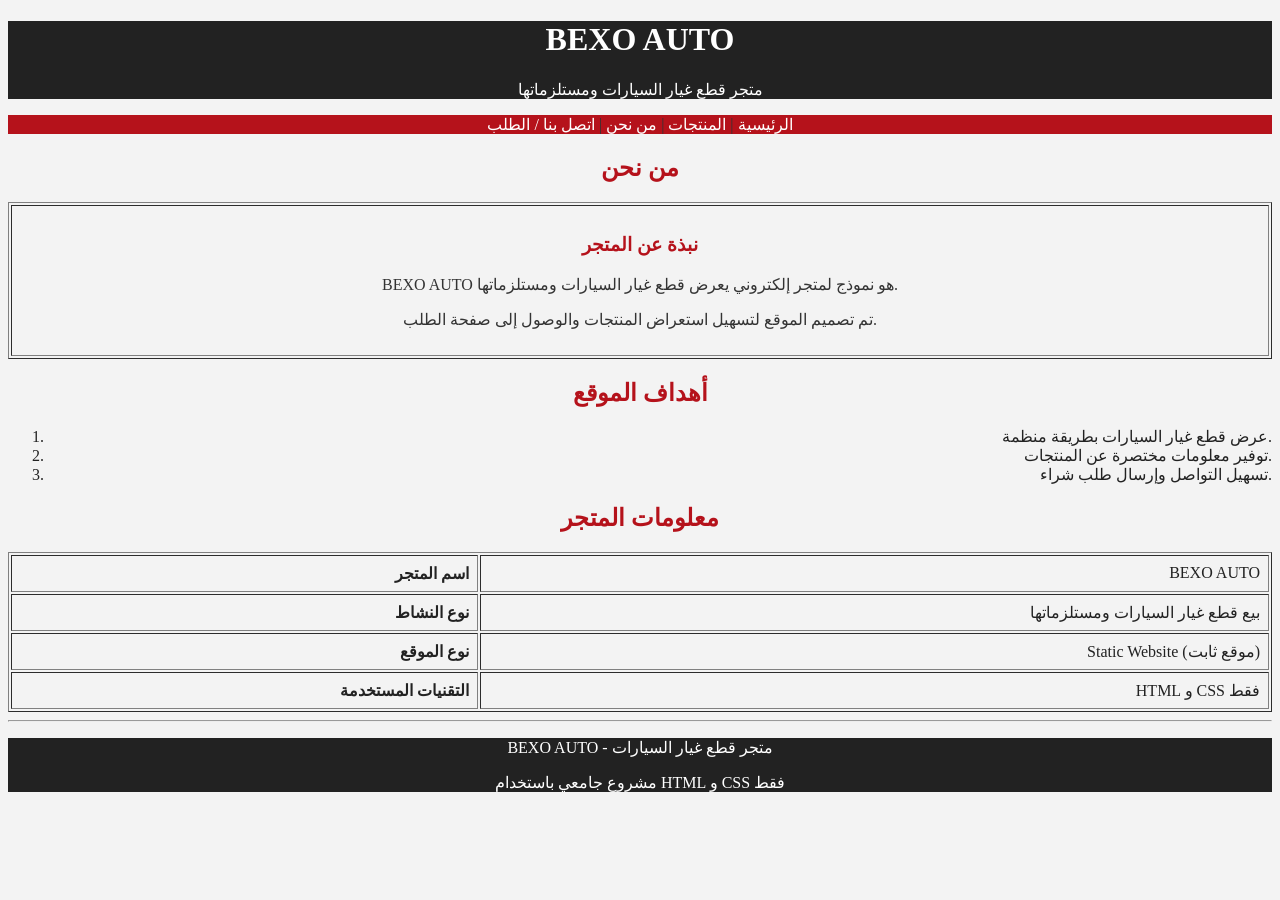
<file: about.html>
<!DOCTYPE html>
<html lang="ar">
<head>
    <meta charset="UTF-8">
    <title>BEXO AUTO | من نحن</title>
    <link rel="stylesheet" href="style.css">
</head>
<body>
<div class="header">
    <h1 style="color:white;">BEXO AUTO</h1>
    <p style="color:white;">متجر قطع غيار السيارات ومستلزماتها</p>
</div>
<div class="nav">
    <p>
        <a href="index.html">الرئيسية</a> |
        <a href="products.html">المنتجات</a> |
        <a href="about.html">من نحن</a> |
        <a href="contact.html">اتصل بنا / الطلب</a>
    </p>
</div>

<h2 class="section-title">من نحن</h2>
<table border="1" width="100%" cellpadding="10">
    <tr>
        <td align="center">
            <h3>نبذة عن المتجر</h3>
            <p> BEXO AUTO هو نموذج لمتجر إلكتروني يعرض قطع غيار السيارات ومستلزماتها.</p>
            <p>تم تصميم الموقع لتسهيل استعراض المنتجات والوصول إلى صفحة الطلب.</p>
        </td>
    </tr>
</table>

<h2 class="section-title">أهداف الموقع</h2>
<ol>
    <li>عرض قطع غيار السيارات بطريقة منظمة.</li>
    <li>توفير معلومات مختصرة عن المنتجات.</li>
    <li>تسهيل التواصل وإرسال طلب شراء.</li>
</ol>

<h2 class="section-title">معلومات المتجر</h2>
<table border="1" width="100%" cellpadding="8">
    <tr><th>اسم المتجر</th><td>BEXO AUTO</td></tr>
    <tr><th>نوع النشاط</th><td>بيع قطع غيار السيارات ومستلزماتها</td></tr>
    <tr><th>نوع الموقع</th><td>Static Website (موقع ثابت)</td></tr>
    <tr><th>التقنيات المستخدمة</th><td>HTML و CSS فقط</td></tr>
</table>
<hr>
<div class="footer">
    <p style="color:white;">BEXO AUTO - متجر قطع غيار السيارات</p>
    <p style="color:white;">مشروع جامعي باستخدام HTML و CSS فقط</p>
</div>

</body>
</html>
</file>
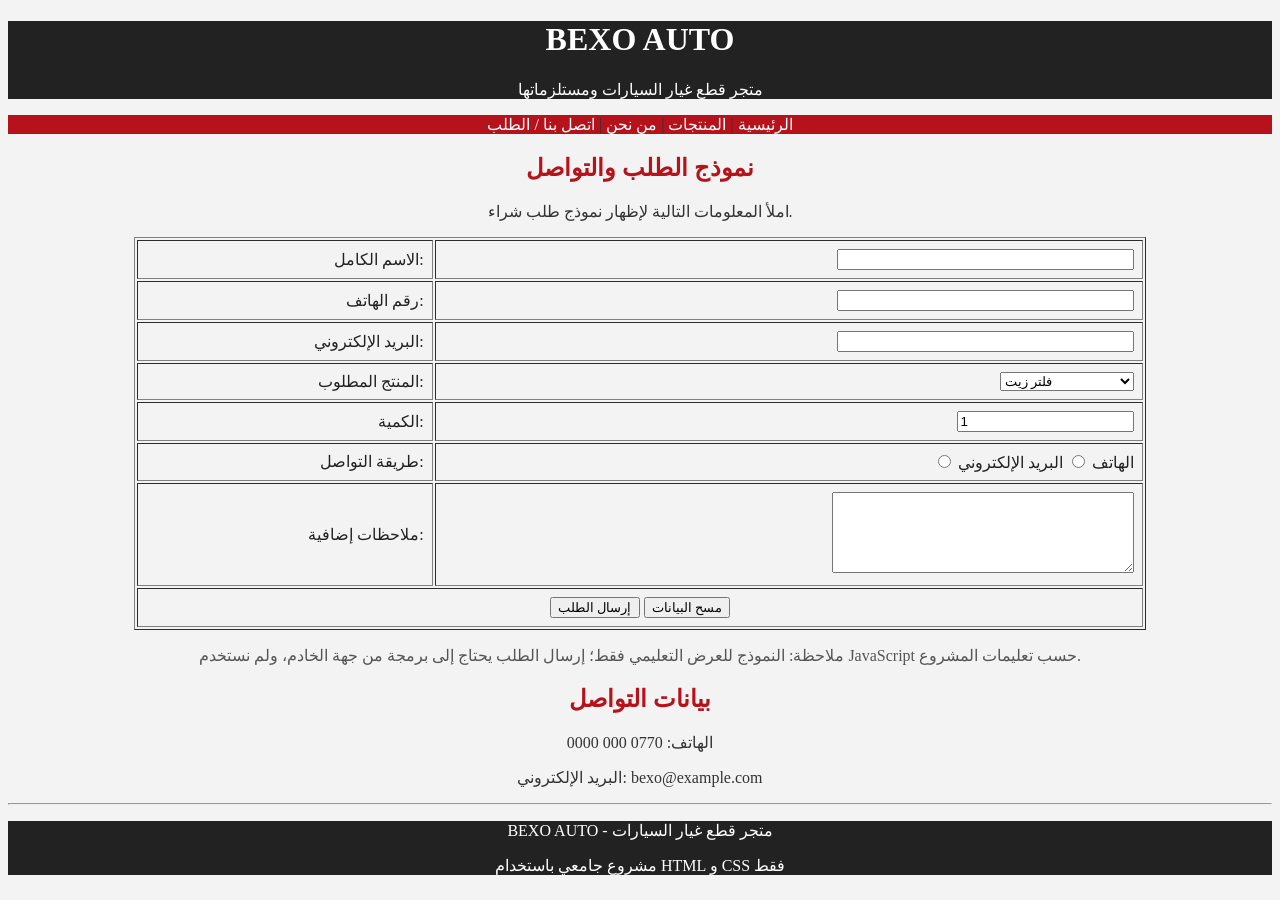
<file: contact.html>
<!DOCTYPE html>
<html lang="ar">
<head>
    <meta charset="UTF-8">
    <title>BEXO AUTO | الطلب والتواصل</title>
    <link rel="stylesheet" href="style.css">
</head>
<body>
<div class="header">
    <h1 style="color:white;">BEXO AUTO</h1>
    <p style="color:white;">متجر قطع غيار السيارات ومستلزماتها</p>
</div>
<div class="nav">
    <p>
        <a href="index.html">الرئيسية</a> |
        <a href="products.html">المنتجات</a> |
        <a href="about.html">من نحن</a> |
        <a href="contact.html">اتصل بنا / الطلب</a>
    </p>
</div>

<h2 class="form-title">نموذج الطلب والتواصل</h2>
<p align="center">املأ المعلومات التالية لإظهار نموذج طلب شراء.</p>

<form action="#" method="post">
    <table border="1" width="80%" align="center" cellpadding="8">
        <tr>
            <td>الاسم الكامل:</td>
            <td><input type="text" name="customer_name" size="35"></td>
        </tr>
        <tr>
            <td>رقم الهاتف:</td>
            <td><input type="tel" name="phone" size="35"></td>
        </tr>
        <tr>
            <td>البريد الإلكتروني:</td>
            <td><input type="email" name="email" size="35"></td>
        </tr>
        <tr>
            <td>المنتج المطلوب:</td>
            <td>
                <select name="product">
                    <option>فلتر زيت</option>
                    <option>فلتر هواء</option>
                    <option>فحمات فرامل</option>
                    <option>شمعة إشعال</option>
                    <option>إكسسوارات السيارة</option>
                </select>
            </td>
        </tr>
        <tr>
            <td>الكمية:</td>
            <td><input type="number" name="quantity" value="1"></td>
        </tr>
        <tr>
            <td>طريقة التواصل:</td>
            <td>
                <input type="radio" name="contact_method" value="phone"> الهاتف
                <input type="radio" name="contact_method" value="email"> البريد الإلكتروني
            </td>
        </tr>
        <tr>
            <td>ملاحظات إضافية:</td>
            <td><textarea name="notes" rows="5" cols="35"></textarea></td>
        </tr>
        <tr>
            <td colspan="2" align="center">
                <input type="submit" value="إرسال الطلب">
                <input type="reset" value="مسح البيانات">
            </td>
        </tr>
    </table>
</form>

<p class="note">ملاحظة: النموذج للعرض التعليمي فقط؛ إرسال الطلب يحتاج إلى برمجة من جهة الخادم، ولم نستخدم JavaScript حسب تعليمات المشروع.</p>

<h2 class="section-title">بيانات التواصل</h2>
<p align="center">الهاتف: 0770 000 0000</p>
<p align="center">البريد الإلكتروني: bexo@example.com</p>
<hr>
<div class="footer">
    <p style="color:white;">BEXO AUTO - متجر قطع غيار السيارات</p>
    <p style="color:white;">مشروع جامعي باستخدام HTML و CSS فقط</p>
</div>

</body>
</html>
</file>
<file: style.css>
body {
    color: #222222;
    background-color: #f3f3f3;
    text-align: right;
}

h1, h2, h3 {
    color: #b5121b;
    text-align: center;
}

p {
    color: #333333;
}

a {
    color: #b5121b;
    text-decoration: none;
}

.header {
    color: white;
    background-color: #222222;
    text-align: center;
}

.nav {
    color: white;
    background-color: #b5121b;
    text-align: center;
}

.nav a {
    color: white;
    text-decoration: none;
}

.footer {
    color: white;
    background-color: #222222;
    text-align: center;
}

.section-title {
    color: #b5121b;
    text-align: center;
}

.product-name {
    color: #b5121b;
    text-align: center;
}

.price {
    color: #b5121b;
    text-align: center;
}

.note {
    color: #555555;
    text-align: center;
}

.highlight {
    color: white;
    background-color: #b5121b;
    text-align: center;
}

.form-title {
    color: #b5121b;
    text-align: center;
}
</file>
